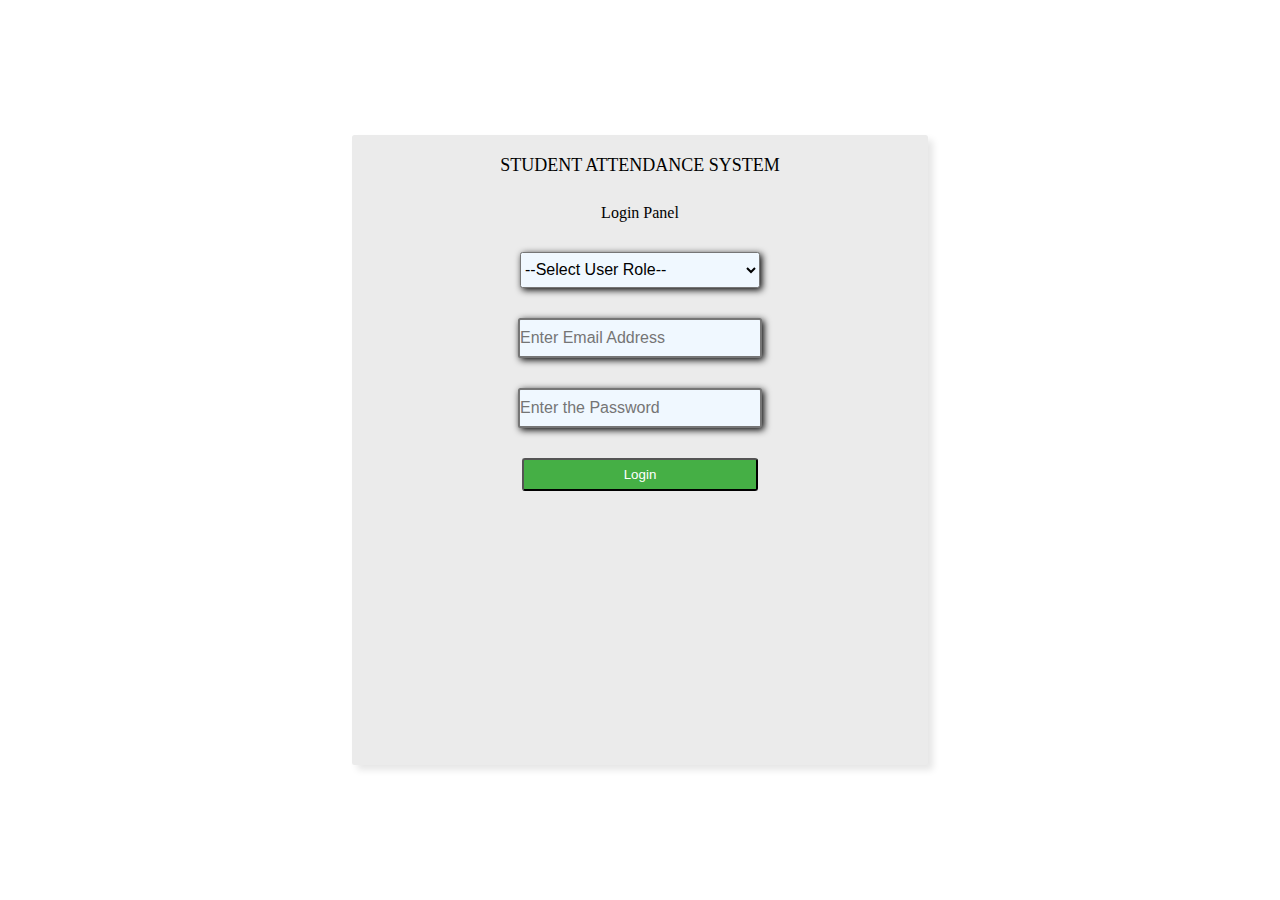
<file: hod/index.html>
<!DOCTYPE html>
<html lang="en">
<head>
    <meta charset="UTF-8">
    <meta http-equiv="X-UA-Compatible" content="IE=edge">
    <meta name="viewport" content="width=device-width, initial-scale=1.0">
    <title>SAM</title>
    <link rel ="stylesheet" href="style.css">
</head>
<body>
    <div class="container">
    <div>
        <h6>STUDENT ATTENDANCE SYSTEM</h6>
    </div>
    <div>
        <h3>Login Panel</h3>
    </div>
    <form class="form" method="POST" action="">
        <div class="form-grp">
            <select name="userType" class="form-control1">
                <option value="">--Select User Role--</option>
                <option value="Admin">Admin</option>
                <option value="Teachers">Teachers</option>
                <option value="Student">Student</option>
            </select>
            <input type="text" class="form-control2" required name="userName" id="exampleInputEmail" placeholder="Enter Email Address">
            <input type="text" class="form-control3" required name="userPass" id="exampleInputPass" placeholder="Enter the Password">
            
            <!-- <div class="form-group">
                    <div class="custom-control custom-checkbox small" style="line-height: 1.5rem;">
                        <input type="checkbox" class="custom-control-input" id="customCheck">
                        <label class="custom-control-label" for="customCheck">Remember Me</label>
            </div>  -->
            <div class="form-grp-btn">
                <input  class="btn btn-success btn-block" type="submit" value = "Login" name="login" />
            </div>
        </div>
    </form>
    </div>
</body>
</html>
</file>
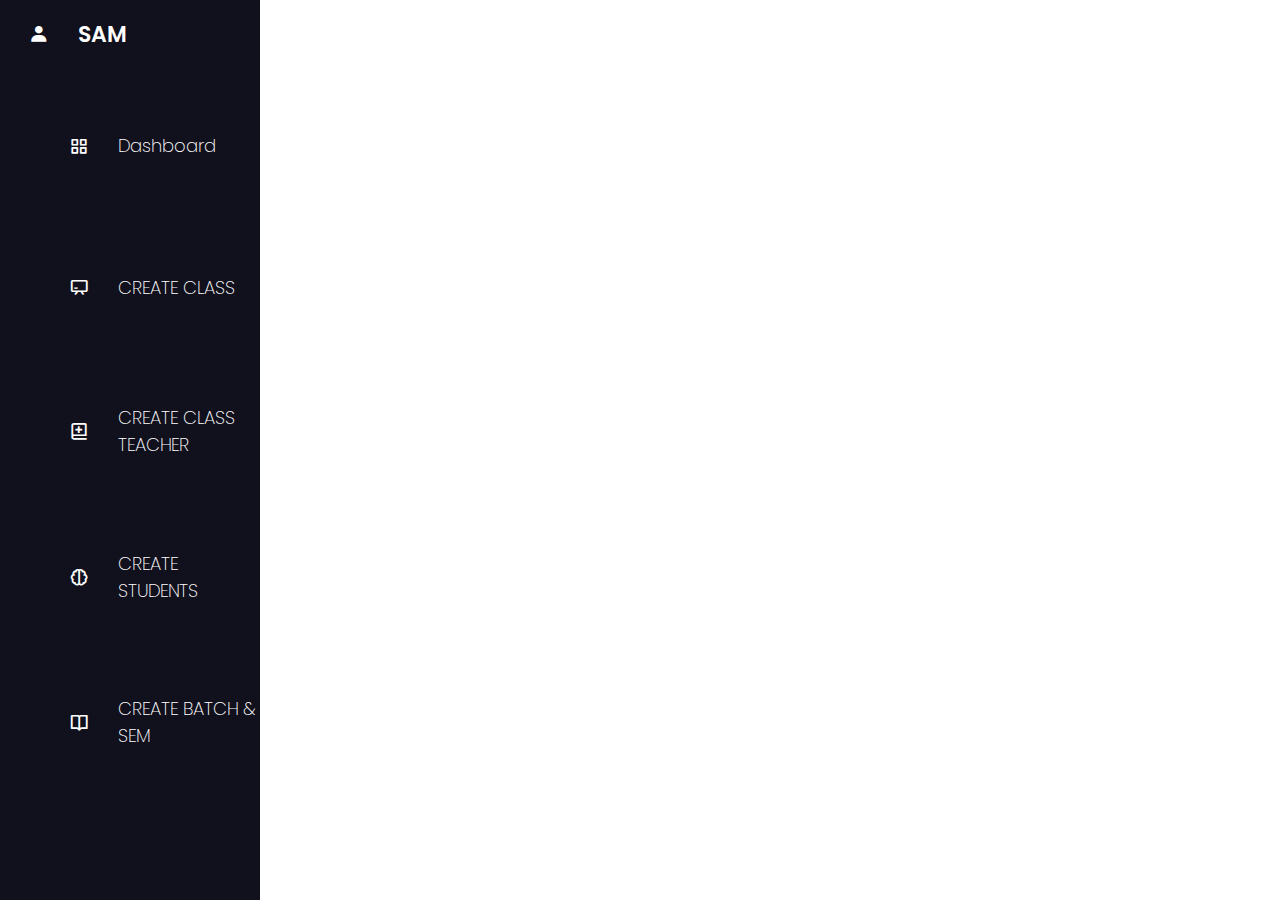
<file: Admin/includes/index.html>
<!DOCTYPE html>
<html lang="en">
<head>
    <meta charset="UTF-8">
    <meta http-equiv="X-UA-Compatible" content="IE=edge">
    <meta name="viewport" content="width=device-width, initial-scale=1.0">
    <title>sidebar</title>
    <link rel="stylesheet" href="style.css">
    <link href='https://unpkg.com/boxicons@2.1.4/css/boxicons.min.css' rel='stylesheet'>
</head>
<body>
    <div class="sidebar">
        <div class="logo-details">
            <i class='bx bxs-user'></i>
            <span class="logo-name">SAM</span>
        </div>
        <ul class="nav-links">
            <li>
                <a href="#">
                    <i class='bx bx-grid-alt'></i>
                    <span class="link_name">Dashboard</span>
                </a>
            </li>
            <li>
                <div class="icon-link">
                <a href="#">
                    <i class='bx bx-chalkboard'></i>
                    <span class="link_name">CREATE CLASS</span>
                </a>
                </div>
            </li>
            <li>
                <div class="icon-link">
                <a href="#">
                    <i class='bx bx-book-add'></i>
                    <span class="link_name">CREATE CLASS TEACHER</span>
                </a>
                </div>
            </li>
            <li>
                <div class="icon-link">
                <a href="#">
                    <i class='bx bx-brain'></i>
                    <span class="link_name">CREATE STUDENTS</span>
                </a>
                </div>
            </li>
            <li>
                <div class="icon-link">
                <a href="#">
                    <i class='bx bx-book-open'></i>
                    <span class="link_name">CREATE BATCH & SEM</span>
                </a>
                </div>
            </li>
        </ul>
    </div>
</body>
</html>
</file>
<file: hod/style.css>
* {
    margin: 0%;
    padding: 0%;

}

body div {
    display: flex;
    flex-direction: column;
    align-items: center;
    position: relative;
    /* background-color: #ddd; */
}

.container {
    position: absolute;
    display: flex;
    align-items: center;
    flex-direction: column;
    top: 50%;
    left: 50%;
    transform: translate(-50%,-50%);
    width: 45vw;
    height: 70vh;
    background-color: rgb(235, 235, 235);
    border-style: none;
    box-shadow: 5px 5px 7px rgba(0, 0, 0, 0.1);
    border-radius: 2.5px;

}

body div h6 {
    font-size: large;
    font-weight: 400;
    padding: 7% 0 10%;
}

body div h3 {
    font-size: medium;
    font-weight: 200;
}

body form {
    display: flex;
    justify-content: space-between;
}

.form-grp {
    display: flex;
    justify-content: space-evenly;
    width: 300px;
    height: 300px;
}

.form-control1,
.form-control2,
.form-control3 {
    font-size: medium;
    border-style: solid;
    border-radius: 2.5px;
    width: 80%;
    height: 12%;
    background-color: aliceblue;
    box-shadow: 2px 2px 7px black ;
}

.form-grp-btn .btn {
    background-color: rgb(69, 175, 69);
    border-radius: 3px;
    color: white;
    padding: 7px 100px;
}
</file>
<file: Admin/includes/style.css>
/* Google fonts imports */
@import url('https://fonts.googleapis.com/css2?family=Poppins:wght@400;500;600;700&display=swap');

* {
  box-sizing: border-box;
  font-family: 'Poppins', sans-serif;
}

.sidebar {
  position: fixed;
  top: 0;
  left: 0;
  height: 100%;
  width: 260px; 
  background: #11101d;
}

.sidebar .logo-detils {
  height: 60px;
  width: 100%;
  display: flex;
  align-items: center                                          ;
}
.sidebar .logo-details i{
  height: 50px;
  min-width: 78px;
  text-align: center;
  line-height: 50px;
  color: #fff;
  font-size: 20px;
}


.logo-details,
.sidebar .logo-details .logo-name{
  font-size: 22px;
  color: #fff;
  font-weight: 600;
  position: relative;
  display: flex;
  text-align: center;
  padding-top: 3.5%;
}

.sidebar  ul{
  display: flex;
  flex-direction: column;
  height: inherit;
}

.sidebar .nav-links {
  background-color: #11101d;
  justify-content: space-around;
  height: 80%;
}

.sidebar .nav-links li{
  list-style: none;
  position: relative;
  display: flex;
  flex-direction: column;
  justify-content: space-between;
}

.sidebar .nav-links li .icon-link{
  display: flex;
  align-items: center;
}

.sidebar .nav-links li i{
  height: 50px;
  min-width: 78px;
  text-align: center;
  line-height: 50px;
  color: #fff;
  font-size: 20px;
}


.sidebar .nav-links li a{
  text-decoration: none;
  display: flex;
  align-items: center;
}

.sidebar .nav-links li a .link_name{
  font-size: 18px;
  display: flex;
  font-weight: 200;
  color: #fff;
}
</file>
